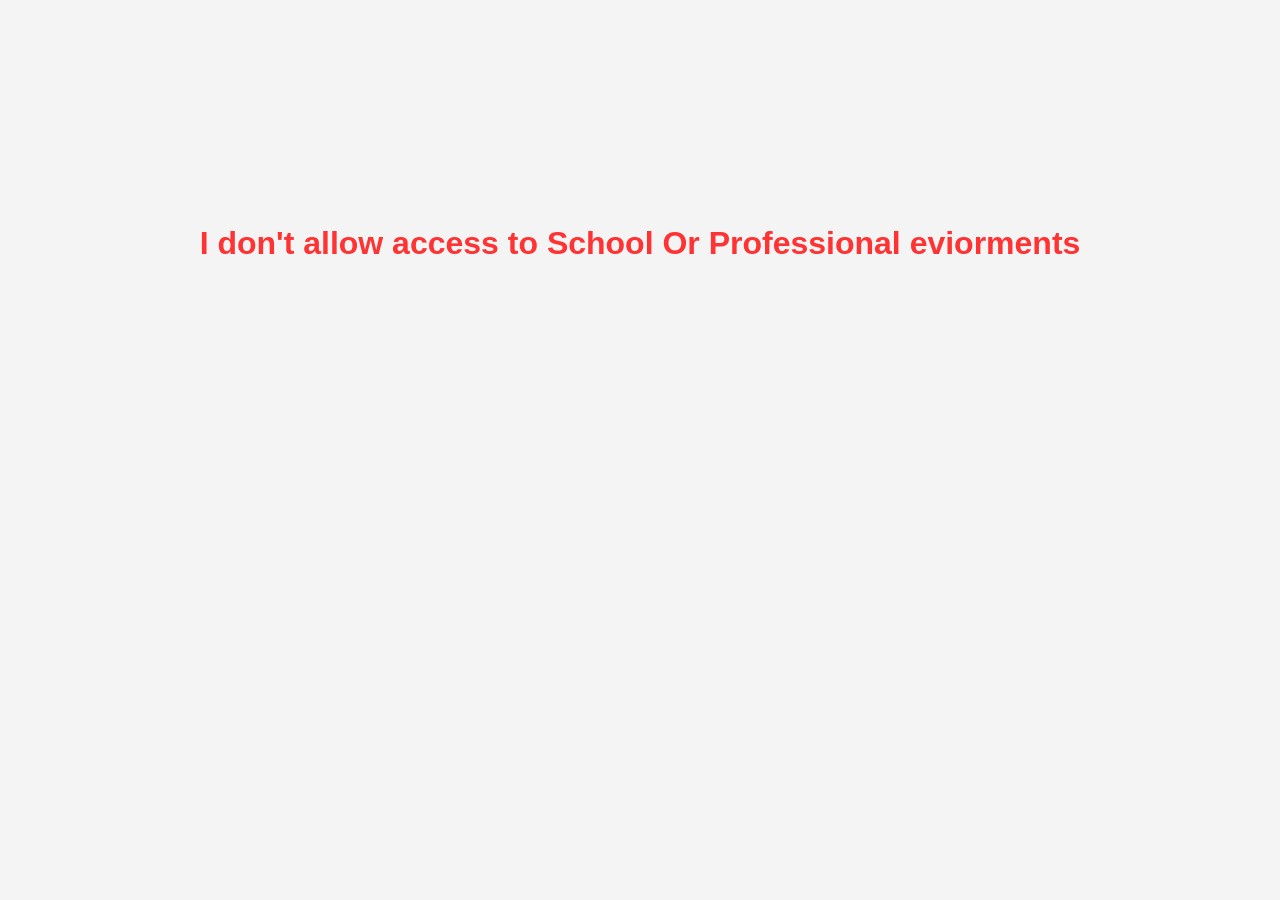
<file: HTMLV/index.html>
<!DOCTYPE html>
<html lang="en">
<head>
<script src="/main.js"></script>
  <meta charset="UTF-8">
  <meta name="viewport" content="width=device-width, initial-scale=1.0">
  <title>Upload HTML and View in Full Screen</title>
  <style>
    body {
      font-family: Arial, sans-serif;
      display: flex;
      justify-content: center;
      align-items: center;
      height: 100vh;
      margin: 0;
      background-color: #f4f4f4;
    }

    .upload-container {
      text-align: center;
    }

    input[type="file"] {
      padding: 10px;
      font-size: 1rem;
    }
  </style>
</head>
<body>
  <div class="upload-container">
    <h2>Upload HTML File to View in Full Screen</h2>
    <input type="file" id="htmlFileInput" accept=".html">
  </div>

  <script>
    document.getElementById('htmlFileInput').addEventListener('change', function(event) {
      const file = event.target.files[0];

      if (file && file.type === 'text/html') {
        const reader = new FileReader();

        reader.onload = function(e) {
          const htmlContent = e.target.result;
          
          // Create a new window/tab
          const newWindow = window.open('', '_blank');
          newWindow.document.write(htmlContent);
          newWindow.document.close();

          // Wait for the document to fully load and then make it full screen
          newWindow.onload = function() {
            newWindow.document.documentElement.requestFullscreen()
              .catch((err) => {
                alert("Failed to enter full screen: " + err);
              });
          };
        };

        reader.readAsText(file);
      } else {
        alert("Please upload a valid HTML file.");
      }
    });
  </script>
</body>
</html>
</file>
